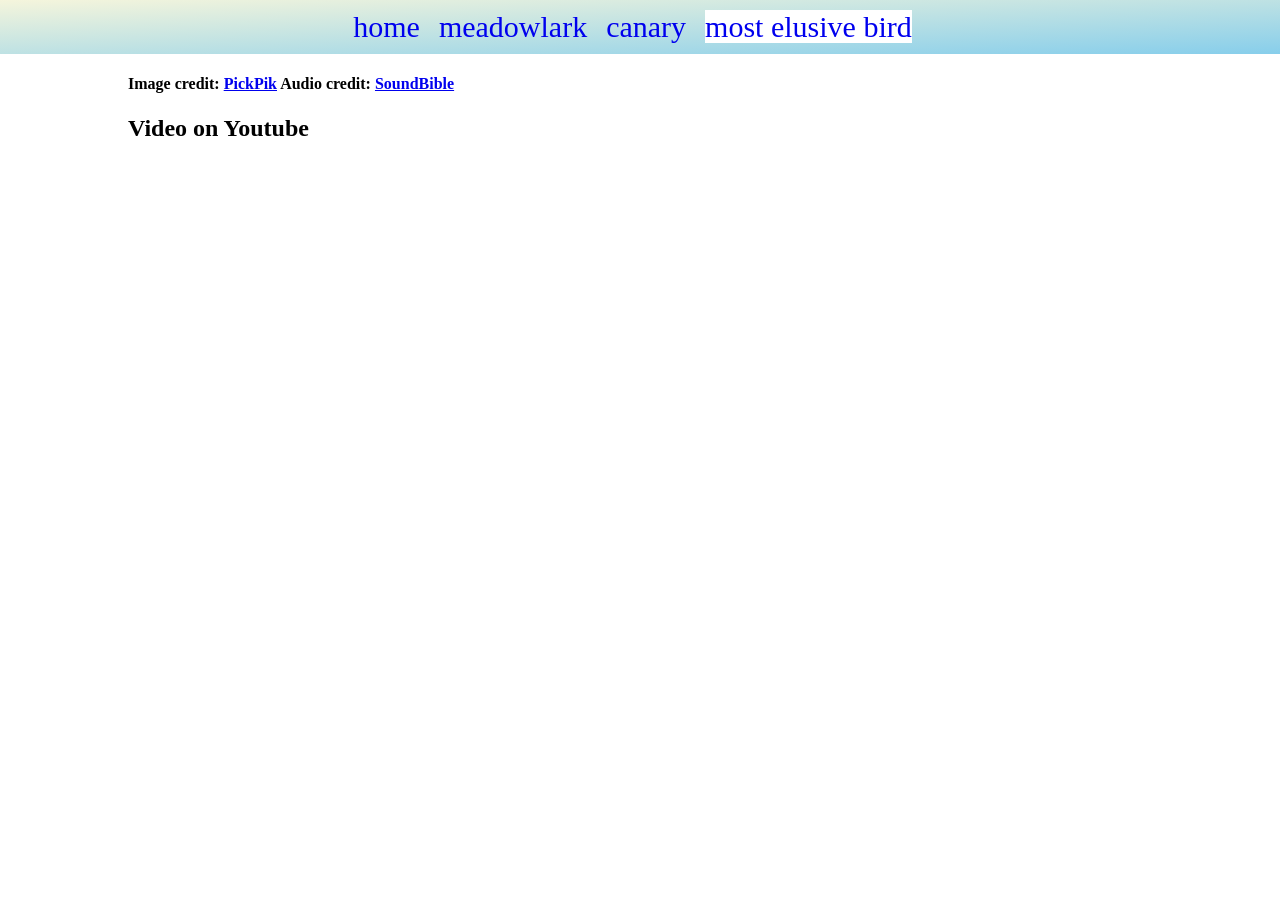
<file: rooster.html>
<!DOCTYPE html>
<html lang="en">
<head>
    <meta charset="UTF-8">
    <meta name="viewport" content="width=device-width, initial-scale=1.0">
    <title>Rooster</title>
    <link rel="stylesheet" href="assets/css/style.css">
</head>
<body>
    <nav>
        <ul>
            <li>
                <a href="./index.html">home</a>
            </li>
            <li>
                <a href="./meadowlark.html">meadowlark</a>
            </li>
            <li>
                <a href="./canary.html">canary</a>
            </li>
            <li>
                <a href="./rooster.html" class="current-page">most elusive bird</a>
            </li>
        </ul>
    </nav>
    <main>
        <h1>
            <!-- Bird name here -->
        </h1>
        <!-- Description of bird -->
        <div>
            <!-- Image of bird -->
            <!-- Audio of bird -->
            <div>
                <h4>Image credit: <a href="https://www.pickpik.com/animal-avian-bird-feathers-macro-poultry-8199">PickPik</a> Audio credit: <a href="http://soundbible.com/2040-Rooster-Crowing-2.html ">SoundBible</a></h4>
            </div>
        </div>
        <div>
            <h2>Video on Youtube</h2>
            <!-- video/iframe here -->
        </div>
    </main>
</body>
</html>
</file>
<file: assets/css/style.css>
html,
body {
    margin: 0;
    padding: 0;
}

nav {
    width: 100%;
    background: linear-gradient(to bottom right, beige, skyblue);
    text-align: center;
}

nav ul {
    list-style-type: none;
    margin: 0;
    padding: 10px;
}

nav li {
    display: inline;
    margin-right: 15px;
}

nav a {
    font-size: 30px;
    text-decoration: none;
}

nav a:visited {
    color: blue;
}

nav a:hover {
    color: hotpink;
}

.current-page {
    background-color: white;
}

main {
    margin: 0 10%;
}

iframe {
    width: 800px;
    height: auto;
}
</file>
